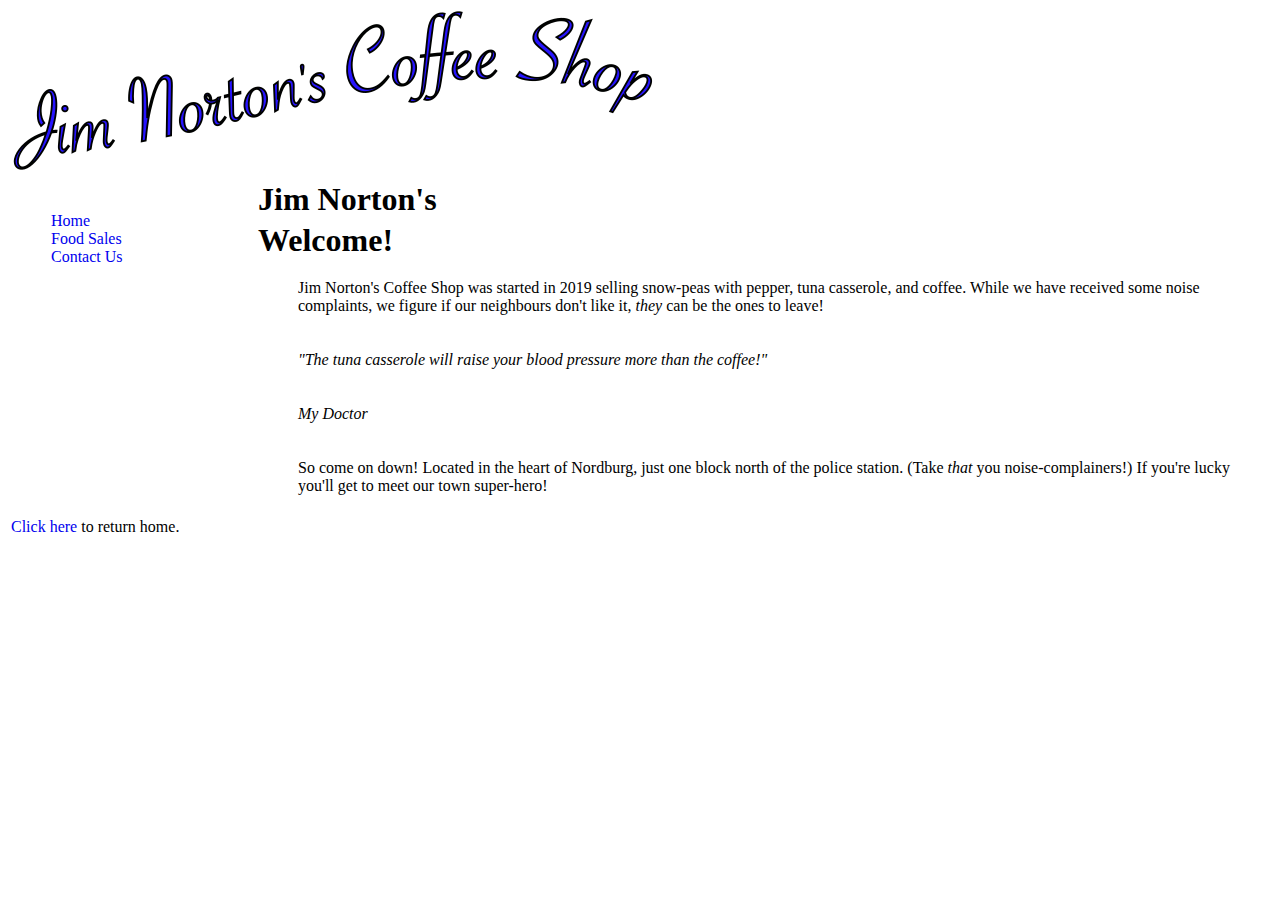
<file: banana/index.html>
<!DOCTYPE html>
<html>
	<head>
		<title>Jim Norton's</title>
		<link rel="Stylesheet" type="text/css" href="banana.css">
	</head>
	<body>
		<table>
			<tr>
				<td colspan="2"><img src="../images/jim_nortons_banner.png"></td>
			</tr>
			<tr>
				<td width="100" valign="top" id="siteMenu">
					&nbsp;&nbsp;&nbsp;&nbsp;&nbsp;&nbsp;&nbsp;&nbsp;&nbsp;&nbsp;&nbsp;&nbsp;&nbsp;&nbsp;&nbsp;&nbsp;&nbsp;&nbsp;&nbsp;&nbsp;&nbsp;&nbsp;&nbsp;&nbsp;&nbsp;&nbsp;&nbsp;&nbsp;&nbsp;&nbsp;&nbsp;&nbsp;&nbsp;&nbsp;&nbsp;&nbsp;&nbsp;&nbsp;&nbsp;&nbsp;&nbsp;&nbsp;&nbsp;&nbsp;&nbsp;&nbsp;&nbsp;&nbsp;&nbsp;&nbsp;&nbsp;&nbsp;&nbsp;&nbsp;&nbsp;&nbsp;&nbsp;&nbsp;&nbsp;&nbsp;
					<h2 style="display:none" id="siteMenuHeading">Site Menu</h2>
					<ul>
						<li><a href="index.html">Home</a></li>
						<li><a href="foodSold.html">Food Sales</a></li>
						<li><a href="contactus.html">Contact Us</a></li>
					</ul>
				</td>

				<td>
					<table>
						<tr>
							<td><div id="wb-cont" class="h1">Jim Norton's</div><td>
						</tr>
						<tr>
							<td><div class="h1">Welcome!</div></td>
						</tr>
						<tr>
							<td>
								<ul>
									<li>Jim Norton's Coffee Shop was started in 2019 selling snow-peas with pepper, tuna casserole, and coffee.  While we have received some noise complaints, we figure if our neighbours don't like it, <em>they</em> can be the ones to leave!</li>
									<br><br>
									<li><em>"The tuna casserole will raise your blood pressure more than the coffee!"</em></li>
									<br><br>
									<li><i>My Doctor</i></li>
									<br><br>
									<li>So come on down!  Located in the heart of Nordburg, just one block north of the police station.  (Take <em>that</em> you noise-complainers!)  If you're lucky you'll get to meet our town super-hero!</li>
								</ul>
							</td>
						</tr>
					</table>
					<!--
					<table>
						<tr>
							<td><a href="../pdfs/banana-PDF.pdf">Download</a> the PDF</a></td>
						</tr>
					</table>
					-->
				</td>
			</tr>
			<tr>
				<td colspan="2">
					<h4 style="display:none;">About This Site</h4>
					<a href="index.html">Click here</a> to return home.
				</td>
			</tr>
		</table>
		<script src="common.js"></script>
	</body>
</html>
</file>
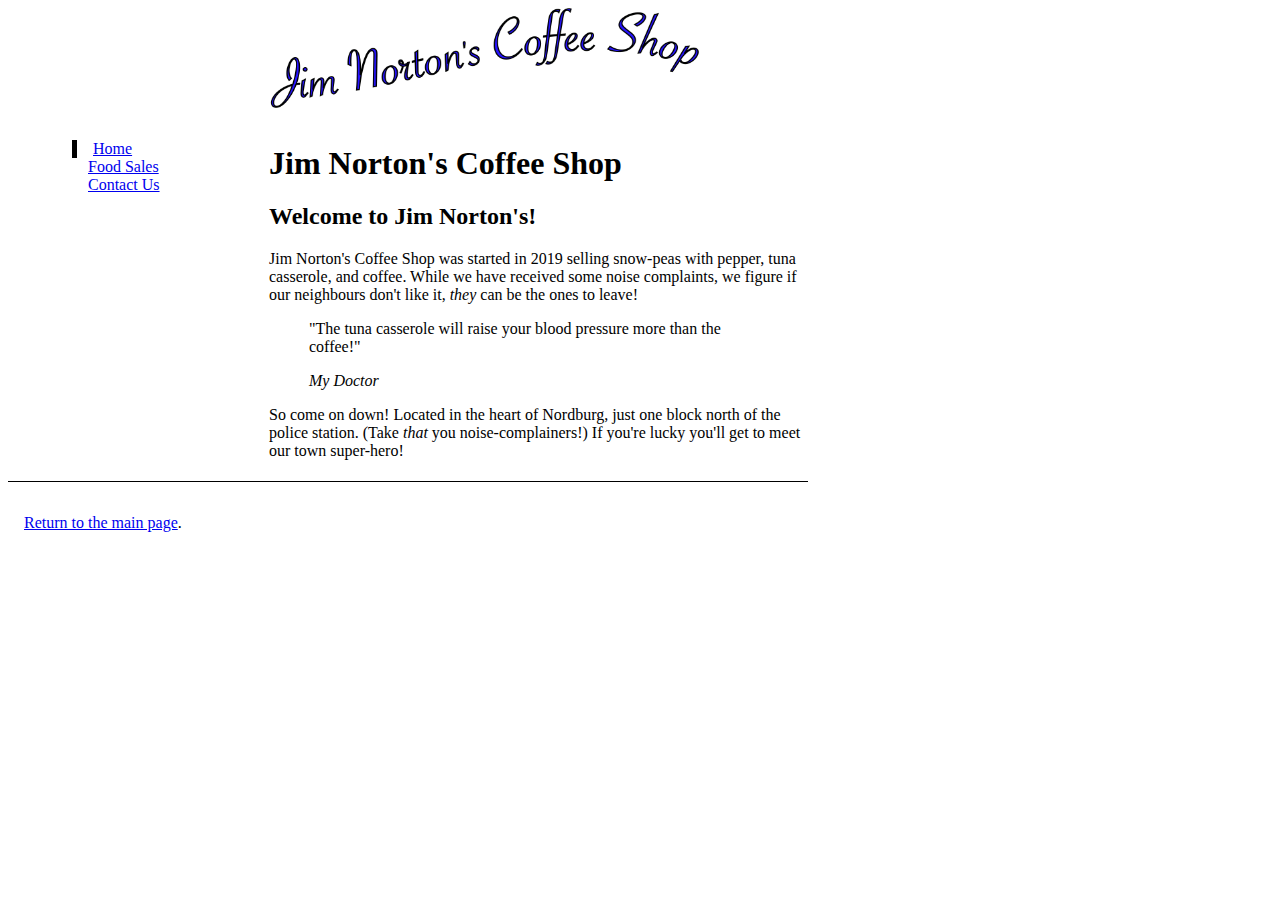
<file: grape/index.html>
<!DOCTYPE html>
<html lang="en">
	<head>
		<meta charset="utf-8">
		<title>Jim Norton's Coffee Shop</title>
		<link rel="Stylesheet" type="text/css" href="foodSold.css">
		<meta name="viewport" content="width=device-width, initial-scale=1, shrink-to-fit=no">
	</head>
	<body>
		<ul id="wb-tphp">
			<li class="wb-slc"><a class="wb-sl" href="#wb-cont">Skip to main content</a></li>
			<li class="wb-slc"><a class="wb-sl" href="#siteMenu">Skip to Site Menu</a></li>
			<li class="wb-slc visible-sm visible-md visible-lg"><a class="wb-sl" href="#wb-info">Skip to Footer</a></li>
		</ul>
		<header>
		<img src="../images/jim_nortons_banner.png" alt="Jim Nortons' Coffee Shop logo" id="bannerImg">
		</header>
		<main>
			<h1 id="wb-cont" tabindex="-1" class="dest">Jim Norton's Coffee Shop</h1>
			<div>
			<h2>Welcome to Jim Norton's!</h2>
				<p>Jim Norton's Coffee Shop was started in 2019 selling snow-peas with pepper, tuna casserole, and coffee.  While we have received some noise complaints, we figure if our neighbours don't like it, <em>they</em> can be the ones to leave!</p>
				<blockquote><p>"The tuna casserole will raise your blood pressure more than the coffee!"</p>
				<cite>My Doctor</cite></blockquote>
				<p>So come on down!  Located in the heart of Nordburg, just one block north of the police station.  (Take <em>that</em> you noise-complainers!)  If you're lucky you'll get to meet our town super-hero!</p>
			</div>
			<!--
			<div>
				<p><a href="../pdfs/grape-PDF.pdf">Download the PDF Brochure</a></p>
			</div>
			-->
		</main>
		<nav id="siteMenu" tabindex="-1">
			<h2 class="wb-inv invisibleStuff" id="siteMenuHeading">Site Menu</h2>
			<ul>
				<li class="navcurr"><a href="index.html">Home<span class="wb-inv invisibleStuff"> this page</span></a></li>
				<li><a href="foodSold.html">Food Sales</a></li>
				<li><a href="contactus.html">Contact Us</a></li>
			</ul>
		</nav>
		<footer id="wb-info" tabindex="-1">
			<h2 class="invisibleStuff wb-inv">About This Site</h2>
			<p><a href="index.html">Return to the main page</a>.</p>
		</footer>
		<script src="common.js"></script>
	</body>
</html>
</file>
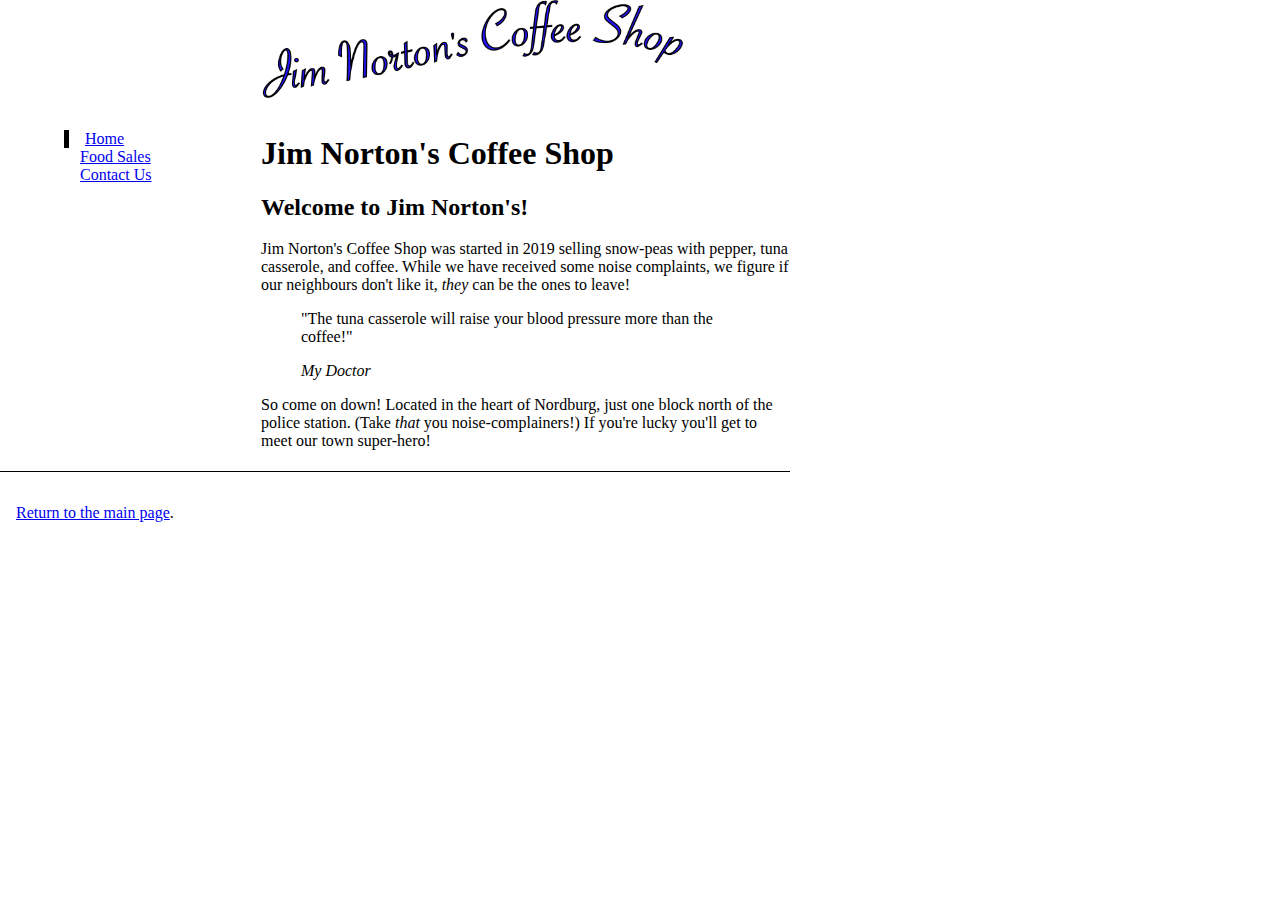
<file: peach/index.html>
<!DOCTYPE html>
<html lang="en">
	<head>
		<meta charset="utf-8">
		<title>Jim Norton's Coffee Shop</title>
		<link rel="Stylesheet" type="text/css" href="foodSold.css">
		<meta name="viewport" content="width=device-width, initial-scale=1, shrink-to-fit=no">
	</head>
	<body>
		<ul id="wb-tphp">
			<li class="wb-slc"><a class="wb-sl" href="#wb-cont">Skip to main content</a></li>
			<li class="wb-slc"><a class="wb-sl" href="#siteMenu">Skip to Site Menu</a></li>
			<li class="wb-slc visible-sm visible-md visible-lg"><a class="wb-sl" href="#wb-info">Skip to Footer</a></li>
		</ul>
		<header>
		<img src="../images/jim_nortons_banner.png" alt="Jim Nortons' Coffee Shop logo" id="bannerImg">
		</header>
		<main>
			<h1 id="wb-cont" tabindex="-1" class="dest">Jim Norton's Coffee Shop</h1>
			<div>
			<h2>Welcome to Jim Norton's!</h2>
				<p>Jim Norton's Coffee Shop was started in 2019 selling snow-peas with pepper, tuna casserole, and coffee.  While we have received some noise complaints, we figure if our neighbours don't like it, <em>they</em> can be the ones to leave!</p>
				<blockquote><p>"The tuna casserole will raise your blood pressure more than the coffee!"</p>
				<cite>My Doctor</cite></blockquote>
				<p>So come on down!  Located in the heart of Nordburg, just one block north of the police station.  (Take <em>that</em> you noise-complainers!)  If you're lucky you'll get to meet our town super-hero!</p>
			</div>
			<!--
			<div>
				<p><a href="../pdfs/peach-PDF.pdf">Download the Brochure [PDF 61 kB]</a>.</p>
			</div>
			-->
		</main>
		<nav id="siteMenu" tabindex="-1">
			<h2 class="wb-inv invisibleStuff" id="siteMenuHeading">Site Menu</h2>
			<p>Javascript must be enabled for the left menu to work.</p>
			<!--
			<ul>
				<li class="navcurr"><a href="index.html">Home<span class="wb-inv invisibleStuff"> this page</span></a></li>
				<li><a href="foodSold.html">Food Sales</a></li>
				<li><a href="contactus.html">Contact Us</a></li>
			</ul>
			-->
		</nav>
		<footer id="wb-info" tabindex="-1">
			<h2 class="invisibleStuff wb-inv">About This Site</h2>
			<p><a href="index.html">Return to the main page</a>.</p>
		</footer>
		<script src="common.js"></script>
	</body>
</html>
</file>
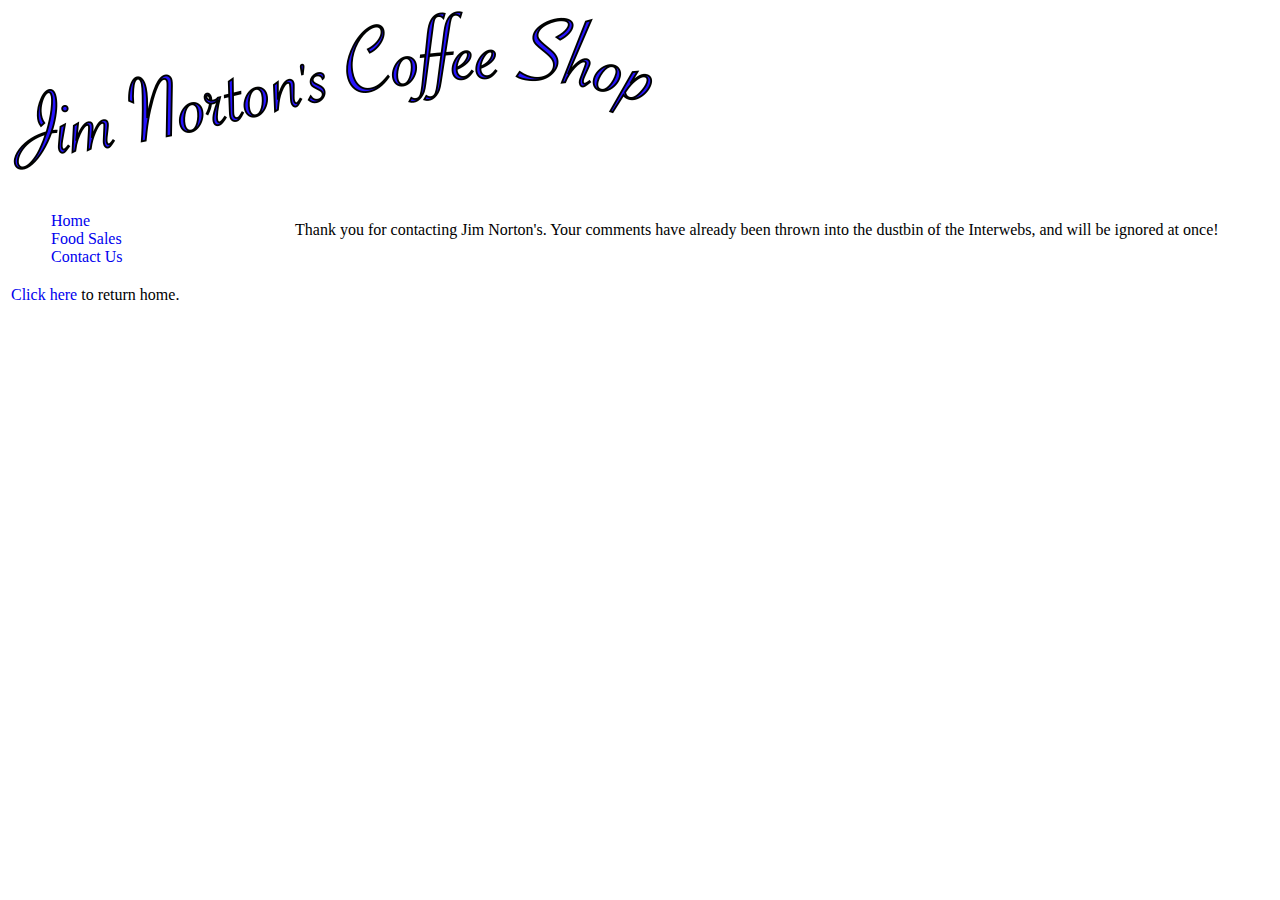
<file: banana/contacted.html>
<!DOCTYPE html>
<html>
	<head>
		<title>Jim Norton's</title>
		<link rel="Stylesheet" type="text/css" href="banana.css">
	</head>
	<body>
		<table>
			<tr>
				<td colspan="2"><img src="../images/jim_nortons_banner.png"></td>
			</tr>
			<tr>
				<td width="100" valign="top" id="siteMenu">
					&nbsp;&nbsp;&nbsp;&nbsp;&nbsp;&nbsp;&nbsp;&nbsp;&nbsp;&nbsp;&nbsp;&nbsp;&nbsp;&nbsp;&nbsp;&nbsp;&nbsp;&nbsp;&nbsp;&nbsp;&nbsp;&nbsp;&nbsp;&nbsp;&nbsp;&nbsp;&nbsp;&nbsp;&nbsp;&nbsp;&nbsp;&nbsp;&nbsp;&nbsp;&nbsp;&nbsp;&nbsp;&nbsp;&nbsp;&nbsp;&nbsp;&nbsp;&nbsp;&nbsp;&nbsp;&nbsp;&nbsp;&nbsp;&nbsp;&nbsp;&nbsp;&nbsp;&nbsp;&nbsp;&nbsp;&nbsp;&nbsp;&nbsp;&nbsp;&nbsp;
					<h2 style="display:none" id="siteMenuHeading">Site Menu</h2>
					<ul>
						<li><a href="index.html">Home</a></li>
						<li><a href="foodSold.html">Food Sales</a></li>
						<li><a href="contactus.html">Contact Us</a></li>
					</ul>
				</td>
				<td>
				<ul><li>Thank you for contacting Jim Norton's.  Your comments have already been thrown into the dustbin of the Interwebs, and will be ignored at once!</li></td>
			</tr>
	<tr>
				<td colspan="2">
					<h4 style="display:none;">About This Site</h4>
					<a href="index.html">Click here</a> to return home.
				</td>
			</tr>
		</table>
		<script src="common.js"></script>
	</body>
</html>
</file>
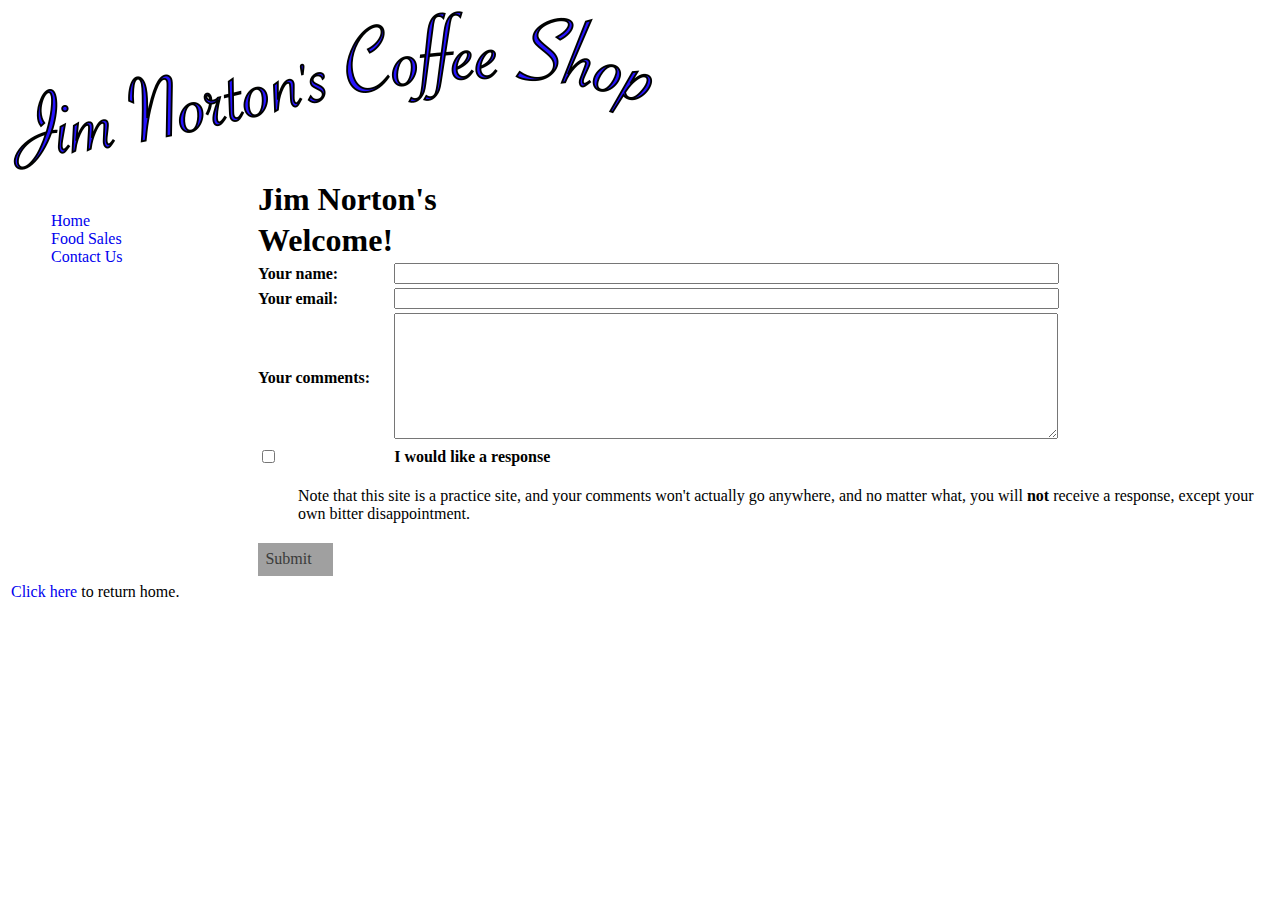
<file: banana/contactus.html>
<!DOCTYPE html>
<html lang="en">
	<head>
		<title>Jim Norton's</title>
		<link rel="Stylesheet" type="text/css" href="banana.css">
	</head>
	<body>
		<table>
			<tr>
				<td colspan="2"><img src="../images/jim_nortons_banner.png"></td>
			</tr>
			<tr>
				<td width="100" valign="top" id="siteMenu">
					&nbsp;&nbsp;&nbsp;&nbsp;&nbsp;&nbsp;&nbsp;&nbsp;&nbsp;&nbsp;&nbsp;&nbsp;&nbsp;&nbsp;&nbsp;&nbsp;&nbsp;&nbsp;&nbsp;&nbsp;&nbsp;&nbsp;&nbsp;&nbsp;&nbsp;&nbsp;&nbsp;&nbsp;&nbsp;&nbsp;&nbsp;&nbsp;&nbsp;&nbsp;&nbsp;&nbsp;&nbsp;&nbsp;&nbsp;&nbsp;&nbsp;&nbsp;&nbsp;&nbsp;&nbsp;&nbsp;&nbsp;&nbsp;&nbsp;&nbsp;&nbsp;&nbsp;&nbsp;&nbsp;&nbsp;&nbsp;&nbsp;&nbsp;&nbsp;&nbsp;
					<h2 style="display:none" id="siteMenuHeading">Site Menu</h2>
					<ul>
						<li><a href="index.html">Home</a></li>
						<li><a href="foodSold.html">Food Sales</a></li>
						<li><a href="contactus.html">Contact Us</a></li>
					</ul>
				</td>
				<td>
					<table>
						<tr>
							<td colspan="2"><div id="wb-cont" class="h1">Jim Norton's</div><td>
						</tr>
						<tr>
							<td colspan="2"><div class="h1">Welcome!</div></td>
						</tr>
						<tr>
							<td><form method="GET" action="contacted.html">
								<label for="emailaddy"><b>Your name:</b></label>
							</td>
							<td><input type="text" id="name" name="name" size="80"></td>
						</tr>
						<tr>
							<td><label for="name"><b>Your email:</b></label></td>
							<td><input type="text" id="emailaddy" name="emailaddy" size="80"></td>
						</tr>
						<tr>
							<td><b>Your comments:</b></td>
							<td><textarea id="comments" name="comments" cols="80" rows="8"></textarea></td>
						</tr>
						<tr>
							<td><input type="checkbox" id="respond" name="respond"></td>
							<td><b>I would like a response</b></td>
						</tr>
						<tr>
							<td colspan="2"><ul><li>Note that this site is a practice site, and your comments won't actually go anywhere, and no matter what, you will <strong>not</strong> receive a response, except your own bitter disappointment.</li></ul></td>
						</tr>
						<tr>
							<td colspan="2"><div class="btn" onclick="window.location.href='contacted.html'">Submit</div></td>
						</tr>
					</table>
				</form>
				</td>
			</tr>
		<tr>
				<td colspan="2">
					<h4 style="display:none;">About This Site</h4>
					<a href="index.html">Click here</a> to return home.
				</td>
			</tr>
		</table>
		<script src="common.js"></script>
	</body>
</html>
</file>
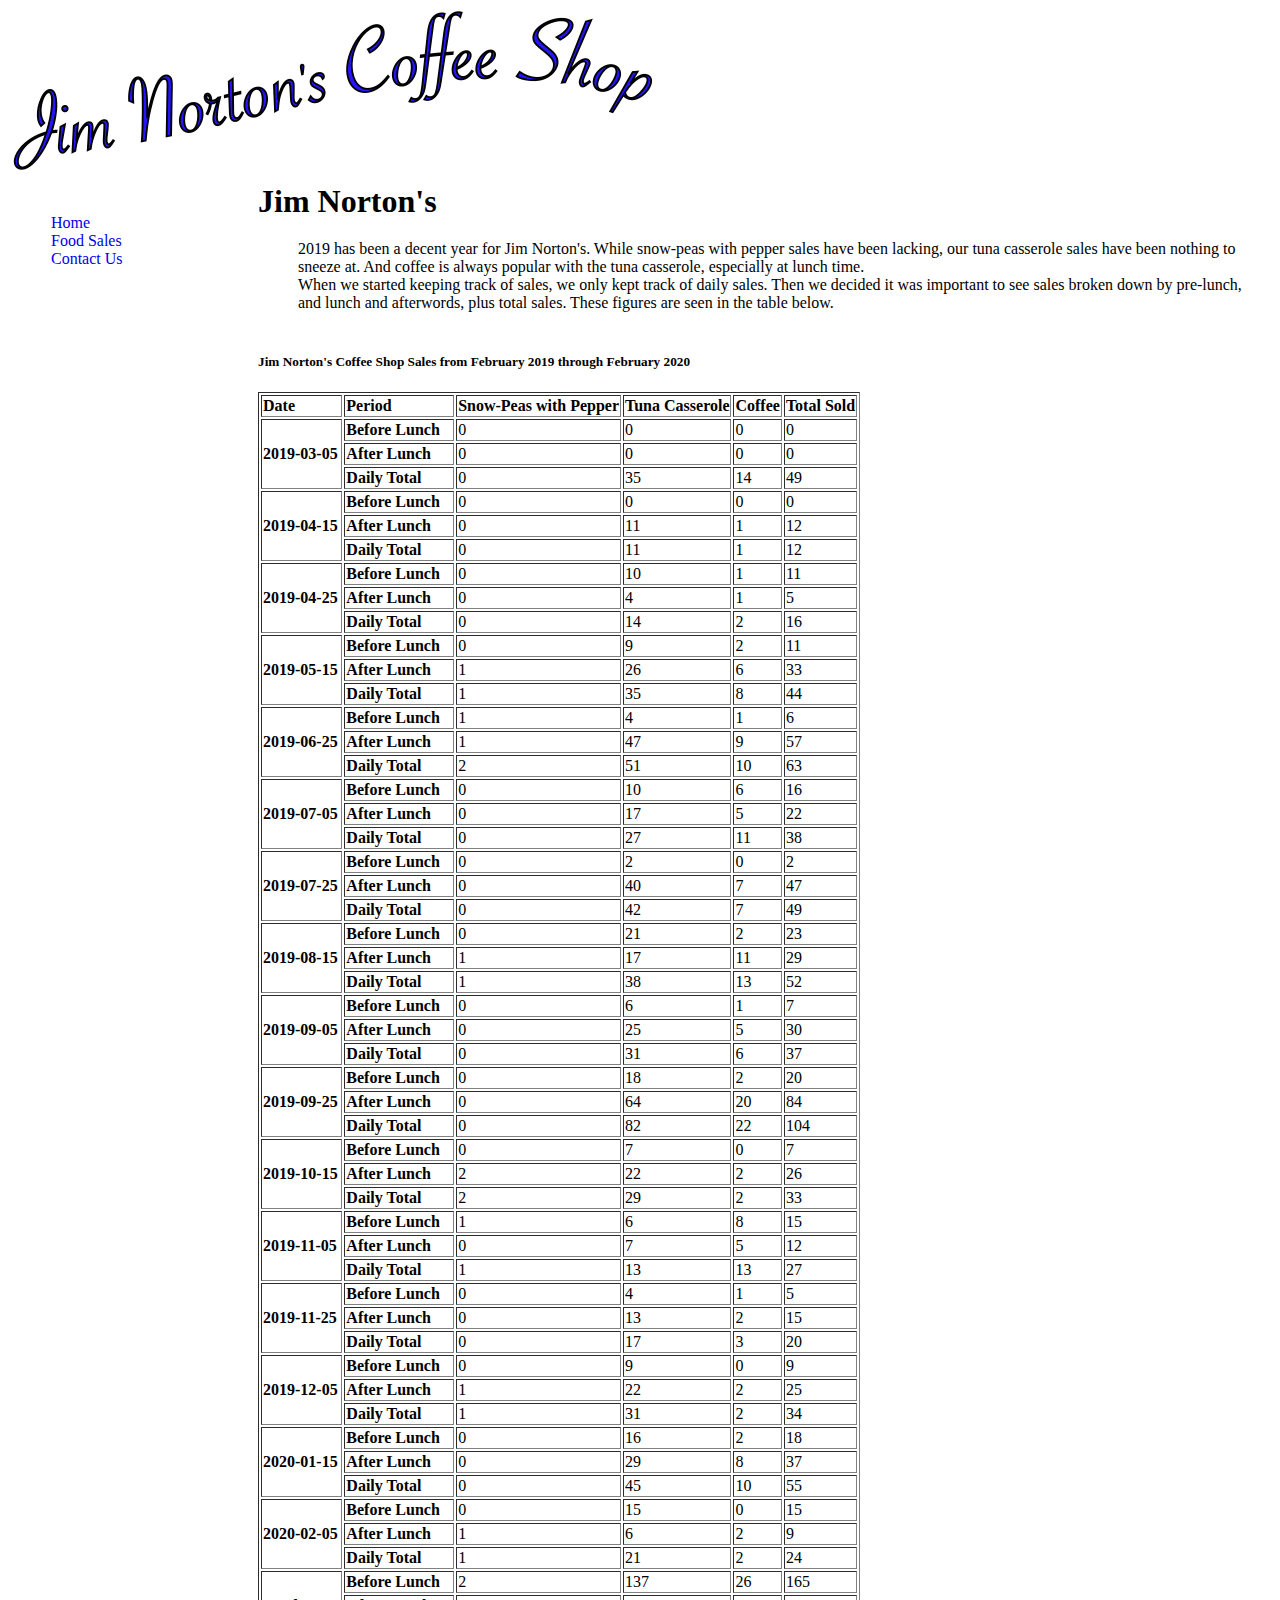
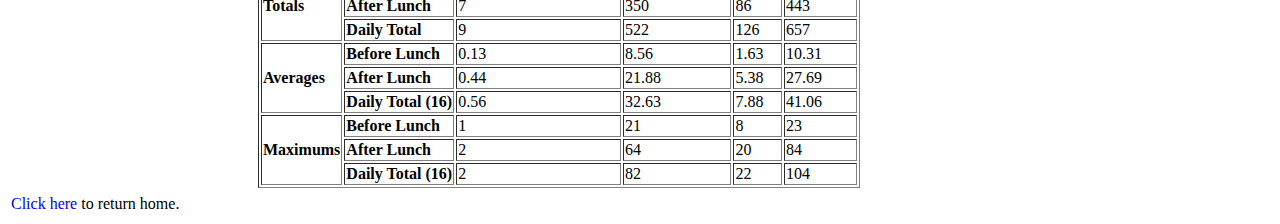
<file: banana/foodSold.html>
<!DOCTYPE html>
<html>
	<head>
		<title>Jim Norton's</title>
		<link rel="Stylesheet" type="text/css" href="banana.css">
	</head>
	<body>
		<table>
			<tr>
				<td colspan="2"><img src="../images/jim_nortons_banner.png"></td>
			<tr>
			</tr>
				<td width="100" valign="top" id="siteMenu">
					&nbsp;&nbsp;&nbsp;&nbsp;&nbsp;&nbsp;&nbsp;&nbsp;&nbsp;&nbsp;&nbsp;&nbsp;&nbsp;&nbsp;&nbsp;&nbsp;&nbsp;&nbsp;&nbsp;&nbsp;&nbsp;&nbsp;&nbsp;&nbsp;&nbsp;&nbsp;&nbsp;&nbsp;&nbsp;&nbsp;&nbsp;&nbsp;&nbsp;&nbsp;&nbsp;&nbsp;&nbsp;&nbsp;&nbsp;&nbsp;&nbsp;&nbsp;&nbsp;&nbsp;&nbsp;&nbsp;&nbsp;&nbsp;&nbsp;&nbsp;&nbsp;&nbsp;&nbsp;&nbsp;&nbsp;&nbsp;&nbsp;&nbsp;&nbsp;&nbsp;
					<h2 style="display:none" id="siteMenuHeading">Site Menu</h2>
					<ul>
						<li><a href="index.html">Home</a></li>
						<li><a href="foodSold.html">Food Sales</a></li>
						<li><a href="contactus.html">Contact Us</a></li>
					</ul>
				</td>
				<td>	
					<table>
						<tr>
							<td colspan="2"><div id="wb-cont" class="h1">Jim Norton's</div><td>
						</tr>
						<tr>
							<td><ul><li>2019 has been a decent year for Jim Norton's.  While snow-peas with pepper sales have been lacking, our tuna casserole sales have been nothing to sneeze at.  And coffee is always popular with the tuna casserole, especially at lunch time.</li>
								<li>When we started keeping track of sales, we only kept track of daily sales.  Then we decided it was important to see sales broken down by pre-lunch, and lunch and afterwords, plus total sales.  These figures are seen in the table below.</li></ul></td>
						</tr>
						<tr>
							<td>
									<h5><b>Jim Norton's Coffee Shop Sales from February 2019 through February 2020</b></h5>
								<table id="throatyMcThroatFaceTable">
									<tr>
										<td><b>Date</b></td>
										<td><b>Period</b></td>
										<td><b>Snow-Peas with Pepper</b></td>
										<td><b>Tuna Casserole</b></td>
										<td><b>Coffee</b></td>
										<td><b>Total Sold</b></td>
									</tr>
								</table>
							</td>
						</tr>
					</table>
				</td>
			</tr>
			<tr>
				<td colspan="2">
					<h4 style="display:none;">About This Site</h4>
					<a href="index.html">Click here</a> to return home.
				</td>
			</tr>
		</table>
		<script src="common.js"></script>
		<script src="foodSold.js"></script>
	</body>
</html>
</file>
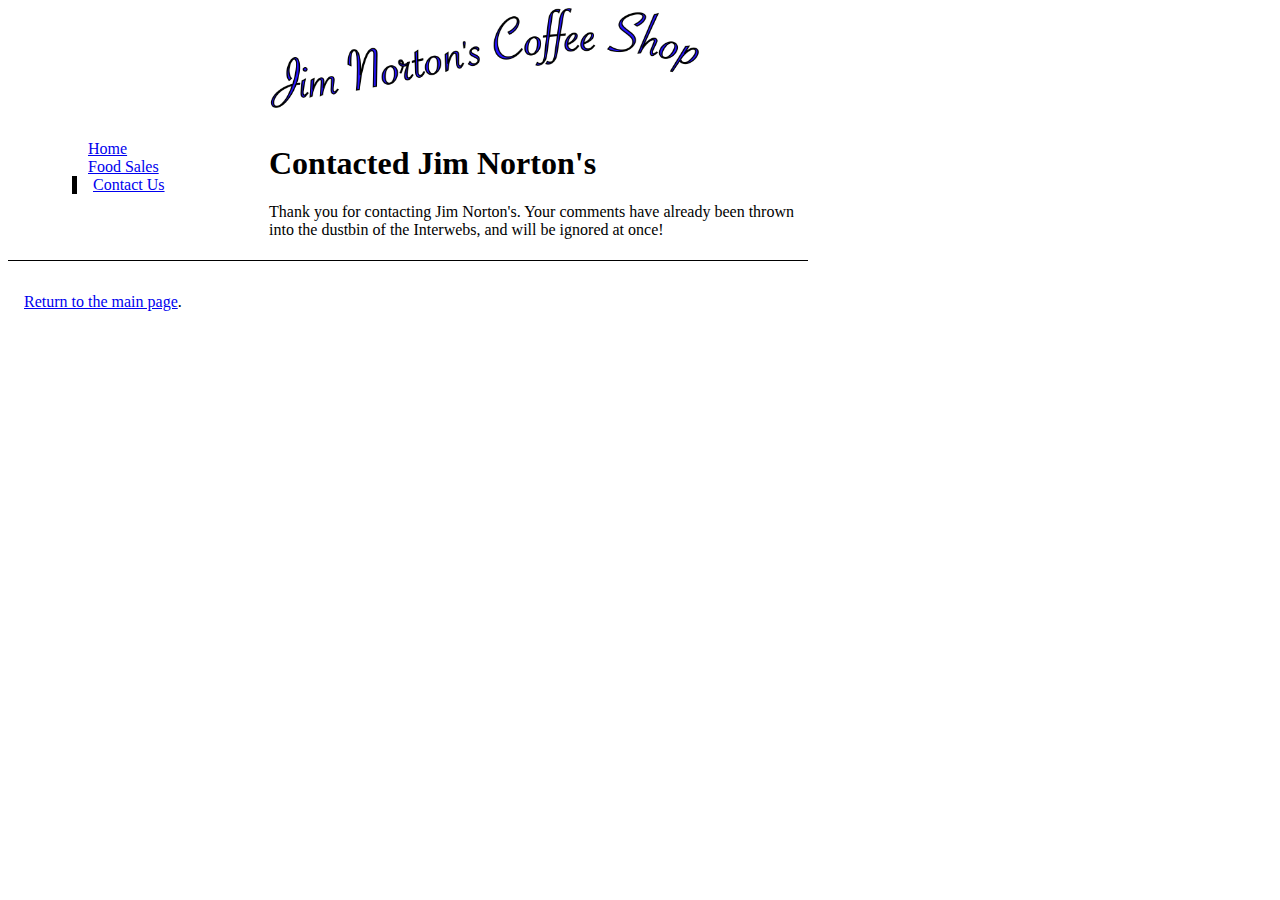
<file: grape/contacted.html>
<!DOCTYPE html>
<html lang="en">
	<head>
		<meta charset="utf-8">
		<title>Contacted Jim Norton's</title>
		<link rel="Stylesheet" type="text/css" href="foodSold.css">
		<meta name="viewport" content="width=device-width, initial-scale=1, shrink-to-fit=no">
	</head>
	<body>
		<ul id="wb-tphp">
			<li class="wb-slc"><a class="wb-sl" href="#wb-cont">Skip to main content</a></li>
			<li class="wb-slc"><a class="wb-sl" href="#siteMenu">Skip to Site Menu</a></li>
			<li class="wb-slc visible-sm visible-md visible-lg"><a class="wb-sl" href="#wb-info">Skip to Footer</a></li>
		</ul>
		<header>
		<img src="../images/jim_nortons_banner.png" alt="Jim Nortons' Coffee Shop logo" id="bannerImg">
		</header>
		<main>
			<h1 id="wb-cont" tabindex="-1" class="dest">Contacted Jim Norton's</h1>
			<div>
				<p>Thank you for contacting Jim Norton's.  Your comments have already been thrown into the dustbin of the Interwebs, and will be ignored at once!</p>
			</div>
		</main>
		<nav id="siteMenu" tabindex="-1">
			<h2 class="wb-inv invisibleStuff" id="siteMenuHeading">Site Menu</h2>
			<ul>
				<li><a href="index.html">Home</a></li>
				<li><a href="foodSold.html">Food Sales</a></li>
				<li class="navcurr"><a href="contactus.html">Contact Us<span class="wb-inv invisibleStuff"> this page</span></a></li>
			</ul>
		</nav>
		<footer id="wb-info" tabindex="-1">
			<h2 class="invisibleStuff wb-inv">About This Site</h2>
			<p><a href="index.html">Return to the main page</a>.</p>
		</footer>
		<script src="common.js"></script>
	</body>
</html>
</file>
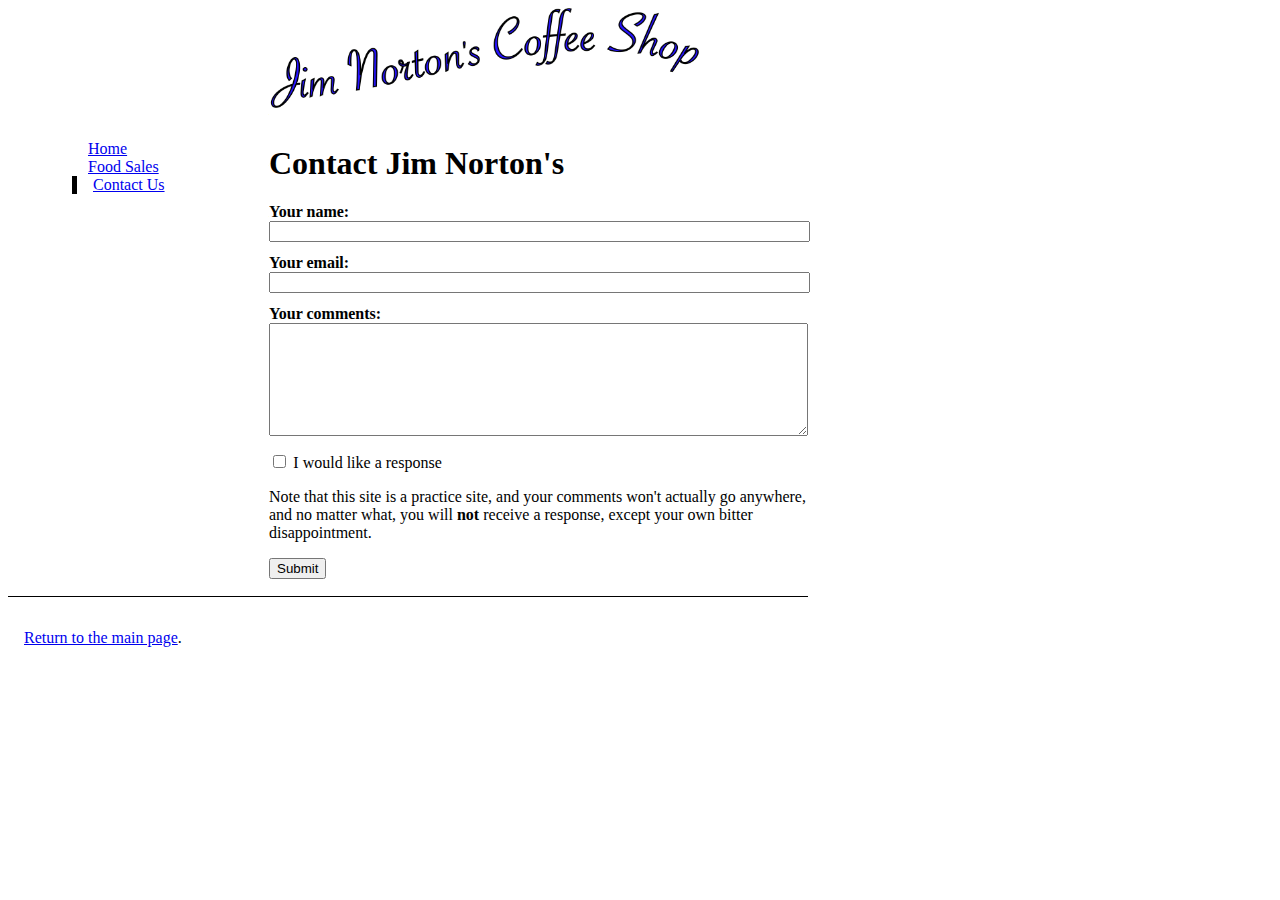
<file: grape/contactus.html>
<!DOCTYPE html>
<html lang="en">
	<head>
		<meta charset="utf-8">
		<title>Contact Jim Norton's</title>
		<link rel="Stylesheet" type="text/css" href="foodSold.css">
		<meta name="viewport" content="width=device-width, initial-scale=1, shrink-to-fit=no">
	</head>
	<body>
		<ul id="wb-tphp">
			<li class="wb-slc"><a class="wb-sl" href="#wb-cont">Skip to main content</a></li>
			<li class="wb-slc"><a class="wb-sl" href="#siteMenu">Skip to Site Menu</a></li>
			<li class="wb-slc visible-sm visible-md visible-lg"><a class="wb-sl" href="#wb-info">Skip to Footer</a></li>
		</ul>
		<header>
		<img src="../images/jim_nortons_banner.png" alt="Jim Nortons' Coffee Shop logo" id="bannerImg">
		</header>
		<main>
			<h1 id="wb-cont" tabindex="-1" class="dest">Contact Jim Norton's</h1>
			<form method="GET" action="contacted.html" autocomplete="on">
			<div class="formDiv">
				<label for="name">Your name:</label>
				<input type="text" id="name" name="name" autocomplete="on">
			</div>
			<div class="formDiv">
				<label for="emailaddy">Your email:</label>
				<input type="email" id="emailaddy" name="emailaddy" autocomplete="on">
			</div>
			<div class="formDiv">
				<label for="comments">Your comments:</label>
				<textarea id="comments" name="comments"></textarea>
			</div>
			<div class="formDiv">
				<input type="checkbox" id="respond" name="respond">
				<label for="respond">I would like a response</label>
			</div>
			<p tabindex="0">Note that this site is a practice site, and your comments won't actually go anywhere, and no matter what, you will <strong>not</strong> receive a response, except your own bitter disappointment.</p>
			<div class="formDiv">
				<button type="submit" id="submitBtn" name="submitBtn">Submit</button>
			</div>
			</form>
			
		</main>
		<nav id="siteMenu" tabindex="-1">
			<h2 class="wb-inv invisibleStuff" id="siteMenuHeading">Site Menu</h2>
			<ul>
				<li><a href="index.html">Home</a></li>
				<li><a href="foodSold.html">Food Sales</a></li>
				<li class="navcurr"><a href="contactus.html">Contact Us<span class="wb-inv invisibleStuff"> this page</span></a></li>
			</ul>
		</nav>
		<footer id="wb-info" tabindex="-1">
			<h2 class="invisibleStuff wb-inv">About This Site</h2>
			<p><a href="index.html">Return to the main page</a>.</p>
		</footer>
		<script src="common.js"></script>
		<script>
			addIDs();
		</script>
	</body>
</html>
</file>
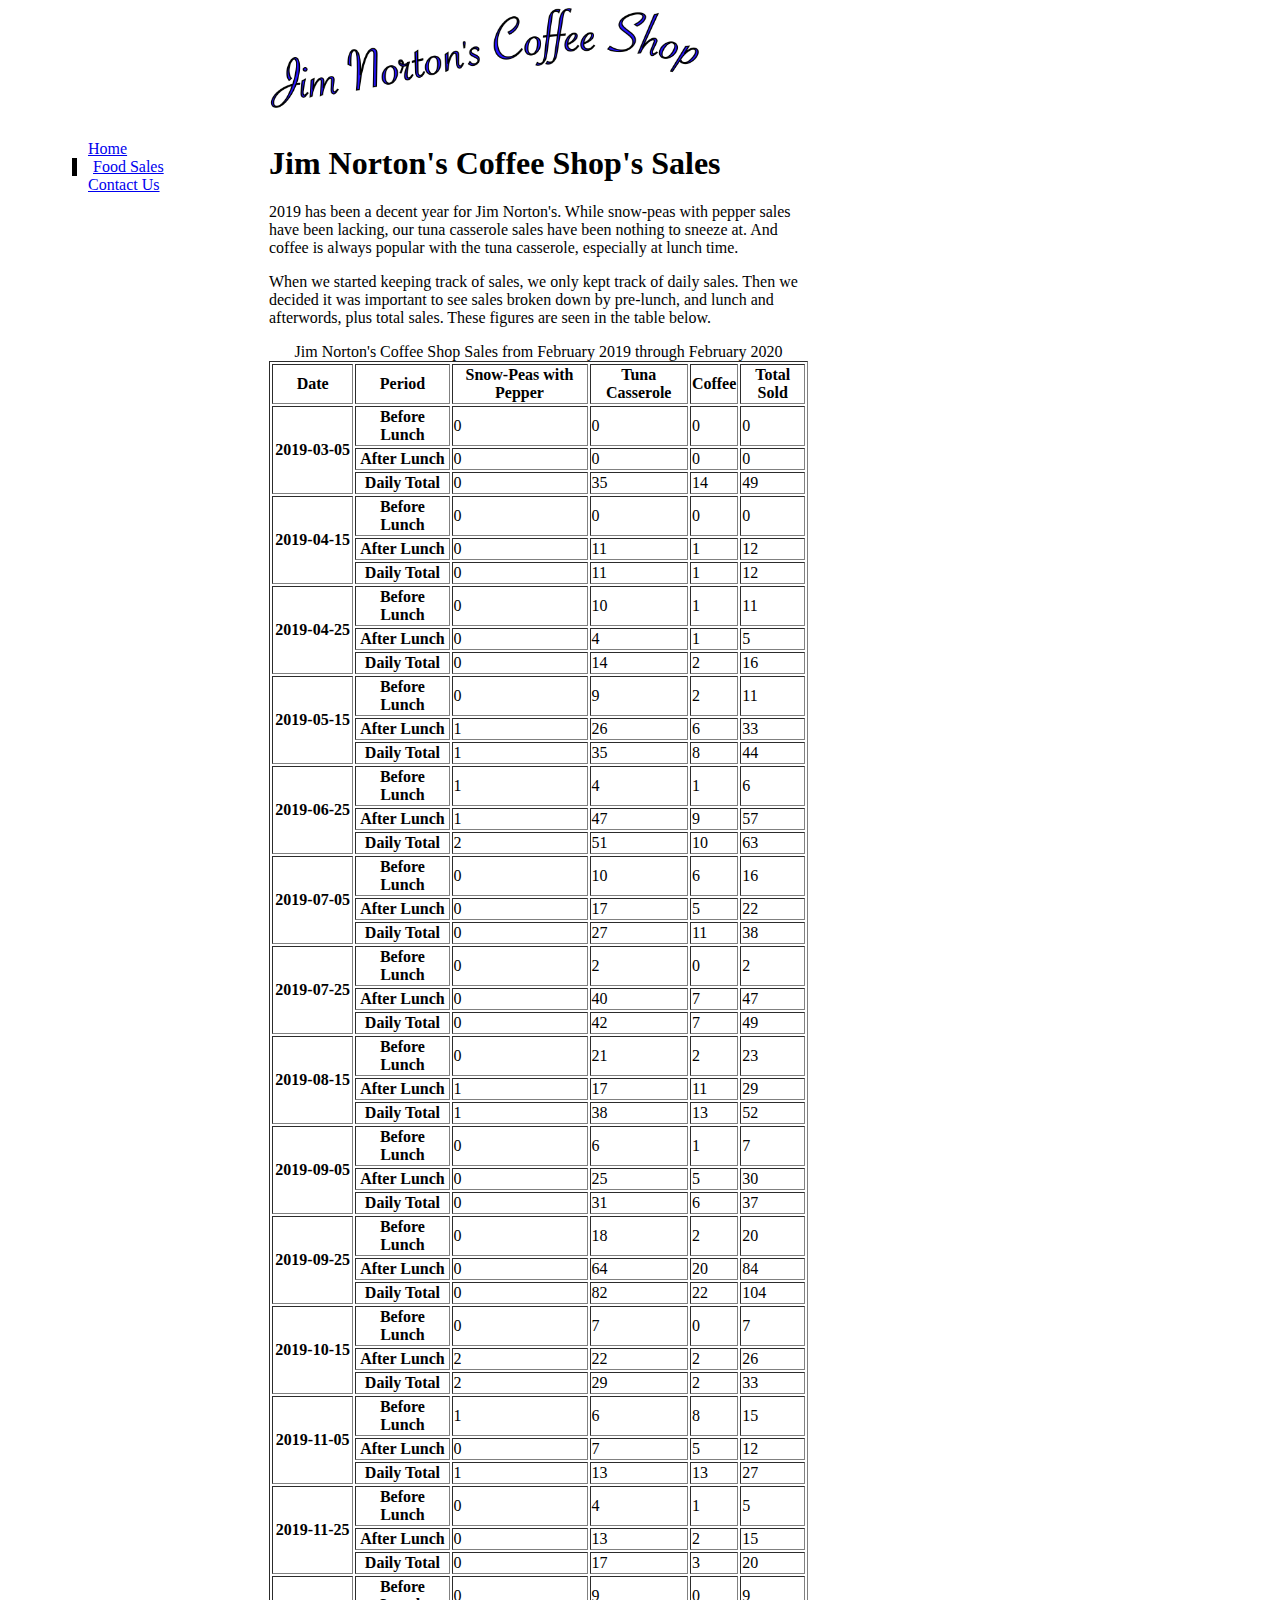
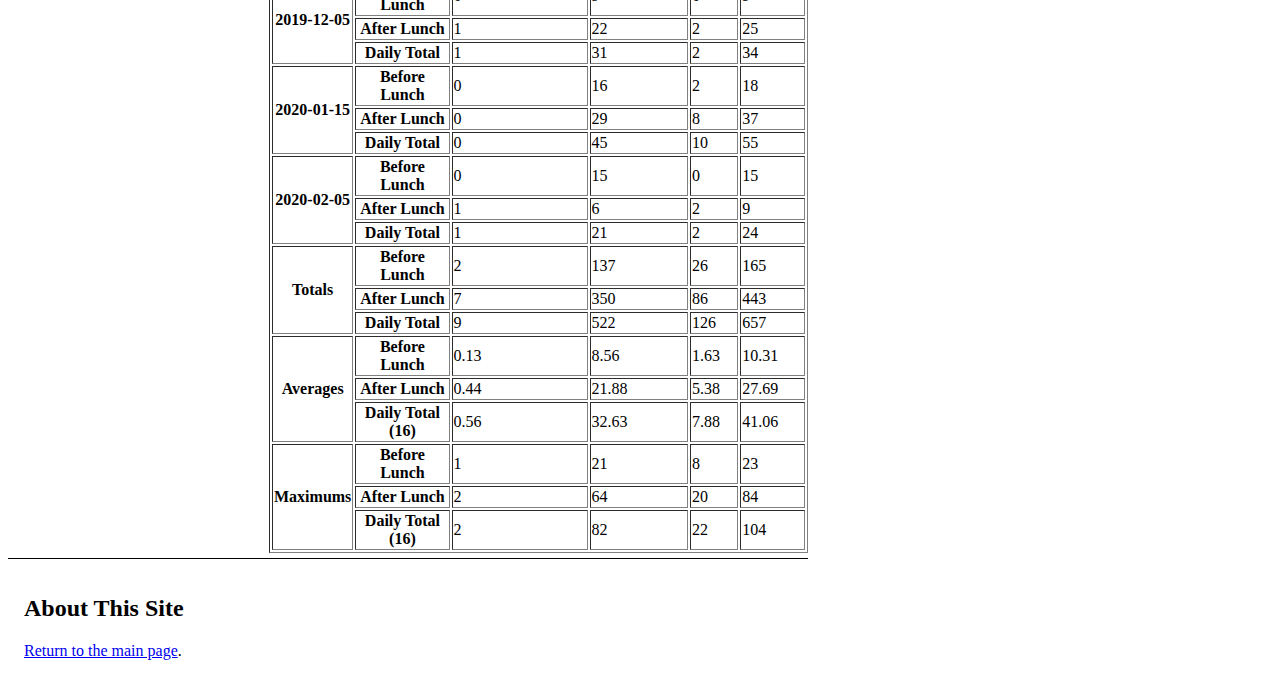
<file: grape/foodSold.html>
<!DOCTYPE html>
<html lang="en">
	<head>
		<meta charset="utf-8">
		<title>Jim Norton's Coffee Shop's Sales</title>
		<link rel="Stylesheet" type="text/css" href="foodSold.css">
		<meta name="viewport" content="width=device-width, initial-scale=1, shrink-to-fit=no">
	</head>
	<body>
		<ul id="wb-tphp">
			<li class="wb-slc"><a class="wb-sl" href="#wb-cont">Skip to main content</a></li>
			<li class="wb-slc"><a class="wb-sl" href="#siteMenu">Skip to Site Menu</a></li>
			<li class="wb-slc visible-sm visible-md visible-lg"><a class="wb-sl" href="#wb-info">Skip to Footer</a></li>
		</ul>
		<header>
		<img src="../images/jim_nortons_banner.png" alt="Jim Nortons' Coffee Shop logo" id="bannerImg">
		</header>
		<main>
			<h1 id="wb-cont" tabindex="-1">Jim Norton's Coffee Shop's Sales</h1>
			<p>2019 has been a decent year for Jim Norton's.  While snow-peas with pepper sales have been lacking, our tuna casserole sales have been nothing to sneeze at.  And coffee is always popular with the tuna casserole, especially at lunch time.</p>
			<p>When we started keeping track of sales, we only kept track of daily sales.  Then we decided it was important to see sales broken down by pre-lunch, and lunch and afterwords, plus total sales.  These figures are seen in the table below.</p>

			<table id="throatyMcThroatFaceTable">
				<caption>Jim Norton's Coffee Shop Sales from February 2019 through February 2020</caption>
				<thead>
					<tr>
						<th id="date">Date</th>
						<th id="period">Period</th>
						<th id="sneeze">Snow-Peas with Pepper</th>
						<th id="throatClears">Tuna Casserole</th>
						<th id="coughs">Coffee</th>
						<th id="totalNoises">Total Sold</th>
					</tr>
				</thead>
				<tbody>
				</tbody>
				<tfoot>
				</tfoot>
			</table>

		</main>
		<nav id="siteMenu" tabindex="-1">
			<h2 class="wb-inv invisibleStuff" id="siteMenuHeading">Site Menu</h2>
			<ul>
				<li><a href="index.html">Home</a></li>
				<li class="navcurr"><a href="foodSold.html">Food Sales<span class="wb-inv invisibleStuff"> this page</span></a></li>
				<li><a href="contactus.html">Contact Us</a></li>
			</ul>
		</nav>
		<footer id="wb-info" tabindex="-1">
			<h2 class-"invisibleStuff wb-inv">About This Site</h2>
			<p><a href="index.html">Return to the main page</a>.</p>
		</footer>
		<script src="common.js"></script>
		<script src="foodSold.js"></script>
	</body>
</html>
</file>
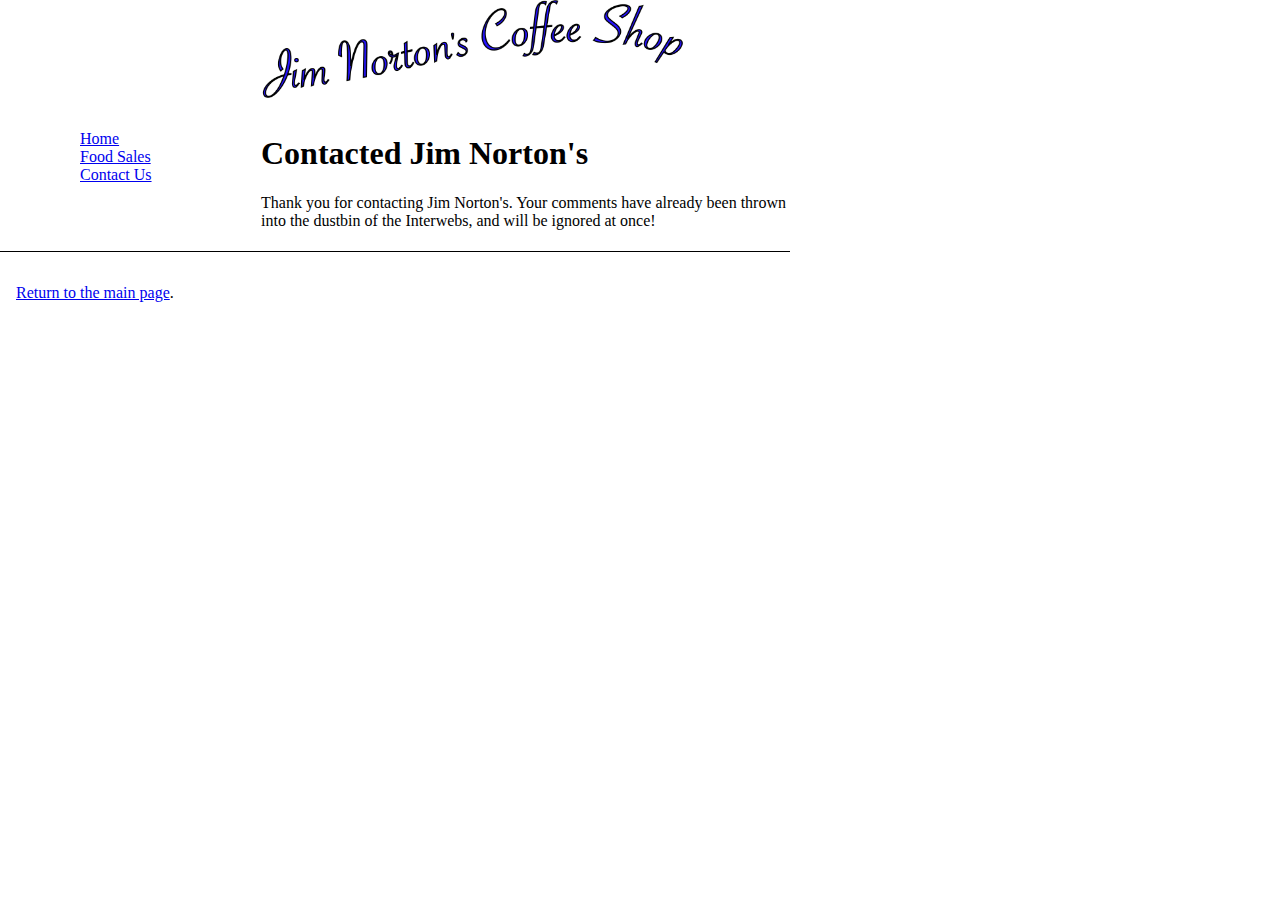
<file: peach/contacted.html>
<!DOCTYPE html>
<html lang="en">
	<head>
		<meta charset="utf-8">
		<title>Contacted Jim Norton's</title>
		<link rel="Stylesheet" type="text/css" href="foodSold.css">
		<meta name="viewport" content="width=device-width, initial-scale=1, shrink-to-fit=no">
	</head>
	<body>
		<ul id="wb-tphp">
			<li class="wb-slc"><a class="wb-sl" href="#wb-cont">Skip to main content</a></li>
			<li class="wb-slc"><a class="wb-sl" href="#siteMenu">Skip to Site Menu</a></li>
			<li class="wb-slc visible-sm visible-md visible-lg"><a class="wb-sl" href="#wb-info">Skip to Footer</a></li>
		</ul>
		<header>
		<img src="../images/jim_nortons_banner.png" alt="Jim Nortons' Coffee Shop logo" id="bannerImg">
		</header>
		<main>
			<h1 id="wb-cont" tabindex="-1" class="dest">Contacted Jim Norton's</h1>
			<div>
				<p>Thank you for contacting Jim Norton's.  Your comments have already been thrown into the dustbin of the Interwebs, and will be ignored at once!</p>
			</div>
		</main>
		<nav id="siteMenu" tabindex="-1">
			<h2 class="wb-inv invisibleStuff" id="siteMenuHeading">Site Menu</h2>
			<p>Javascript must be enabled for the left menu to work.</p>
			<!--

			<ul>
				<li><a href="index.html">Home</a></li>
				<li><a href="foodSold.html">Food Sales</a></li>
				<li class="navcurr"><a href="contactus.html">Contact Us<span class="wb-inv invisibleStuff"> this page</span></a></li>
			</ul>
			-->
		</nav>
		<footer id="wb-info" tabindex="-1">
			<h2 class="invisibleStuff wb-inv">About This Site</h2>
			<p><a href="index.html">Return to the main page</a>.</p>
		</footer>
		<script src="common.js"></script>
	</body>
</html>
</file>
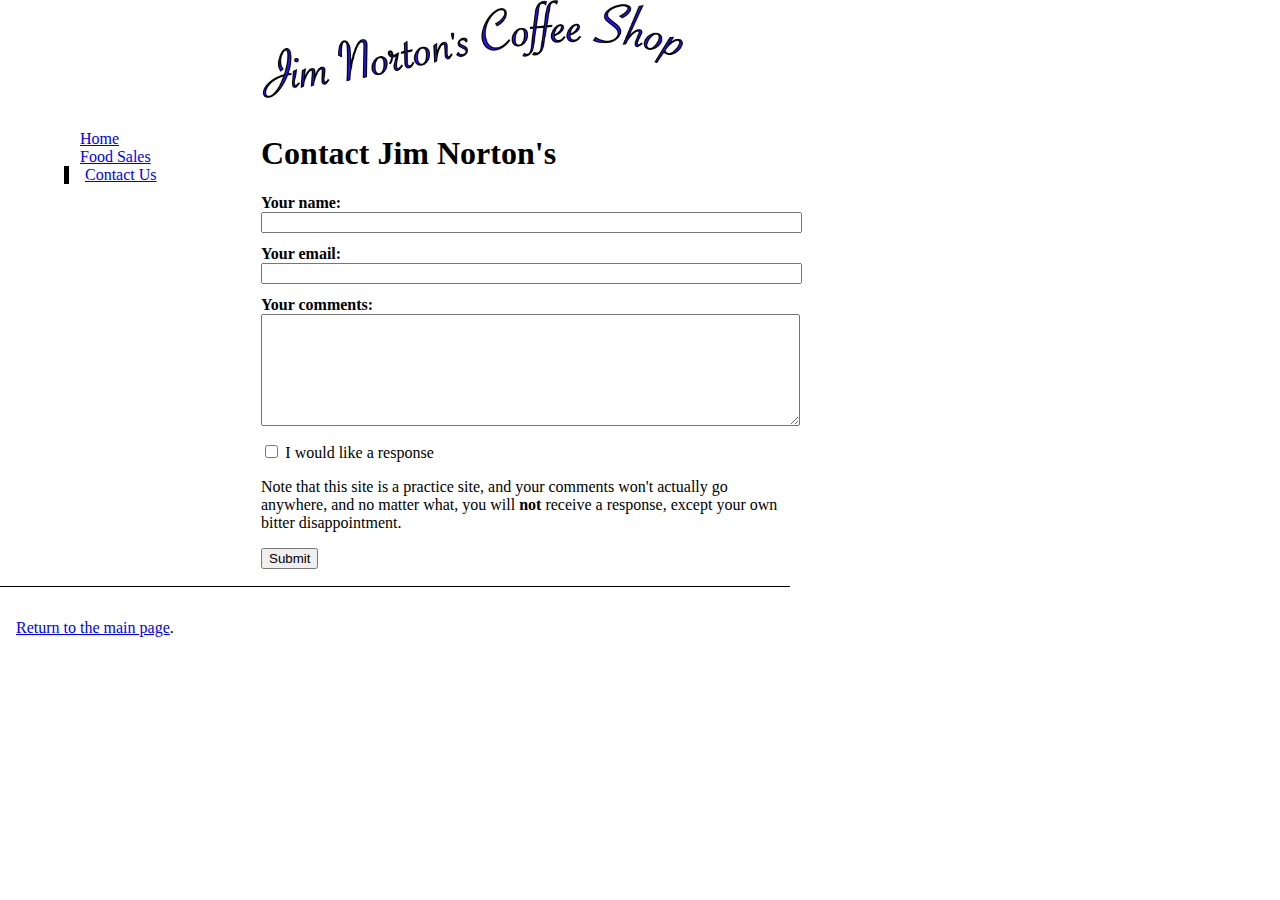
<file: peach/contactus.html>
<!DOCTYPE html>
<html lang="en">
	<head>
		<meta charset="utf-8">
		<title>Contact Jim Norton's</title>
		<link rel="Stylesheet" type="text/css" href="foodSold.css">
		<meta name="viewport" content="width=device-width, initial-scale=1, shrink-to-fit=no">
	</head>
	<body>
		<ul id="wb-tphp">
			<li class="wb-slc"><a class="wb-sl" href="#wb-cont">Skip to main content</a></li>
			<li class="wb-slc"><a class="wb-sl" href="#siteMenu">Skip to Site Menu</a></li>
			<li class="wb-slc visible-sm visible-md visible-lg"><a class="wb-sl" href="#wb-info">Skip to Footer</a></li>
		</ul>
		<header>
		<img src="../images/jim_nortons_banner.png" alt="Jim Nortons' Coffee Shop logo" id="bannerImg">
		</header>
		<main>
			<h1 id="wb-cont" tabindex="-1" class="dest">Contact Jim Norton's</h1>
			<form method="GET" action="contacted.html" autocomplete="on">
			<div class="formDiv">
				<label for="name">Your name:</label>
				<input type="text" id="name" name="name" autocomplete="name">
			</div>
			<div class="formDiv">
				<label for="emailaddy">Your email:</label>
				<input type="email" id="emailaddy" name="emailaddy" autocomplete="email">
			</div>
			<div class="formDiv">
				<label for="comments">Your comments:</label>
				<textarea id="comments" name="comments"></textarea>
			</div>
			<div class="formDiv">
				<input type="checkbox" id="respond" name="respond">
				<label for="respond">I would like a response</label>
			</div>
			<p id="practiceDesc">Note that this site is a practice site, and your comments won't actually go anywhere, and no matter what, you will <strong>not</strong> receive a response, except your own bitter disappointment.</p>
			<div class="formDiv">
				<button type="submit" id="submitBtn" name="submitBtn" aria-describedby="practiceDesc">Submit</button>
			</div>
			</form>
		</main>
		<nav id="siteMenu" tabindex="-1">
			<h2 class="wb-inv invisibleStuff" id="siteMenuHeading">Site Menu</h2>
			<p>Javascript must be enabled for the left menu to work.</p>
			<!--

			<ul>
				<li><a href="index.html">Home</a></li>
				<li><a href="foodSold.html">Food Sales</a></li>
				<li class="navcurr"><a href="contactus.html">Contact Us<span class="wb-inv invisibleStuff"> this page</span></a></li>
			</ul>
			-->
		</nav>
		<footer id="wb-info" tabindex="-1">
			<h2 class="invisibleStuff wb-inv">About This Site</h2>
			<p><a href="index.html">Return to the main page</a>.</p>
		</footer>
		<script src="common.js"></script>
	</body>
</html>
</file>
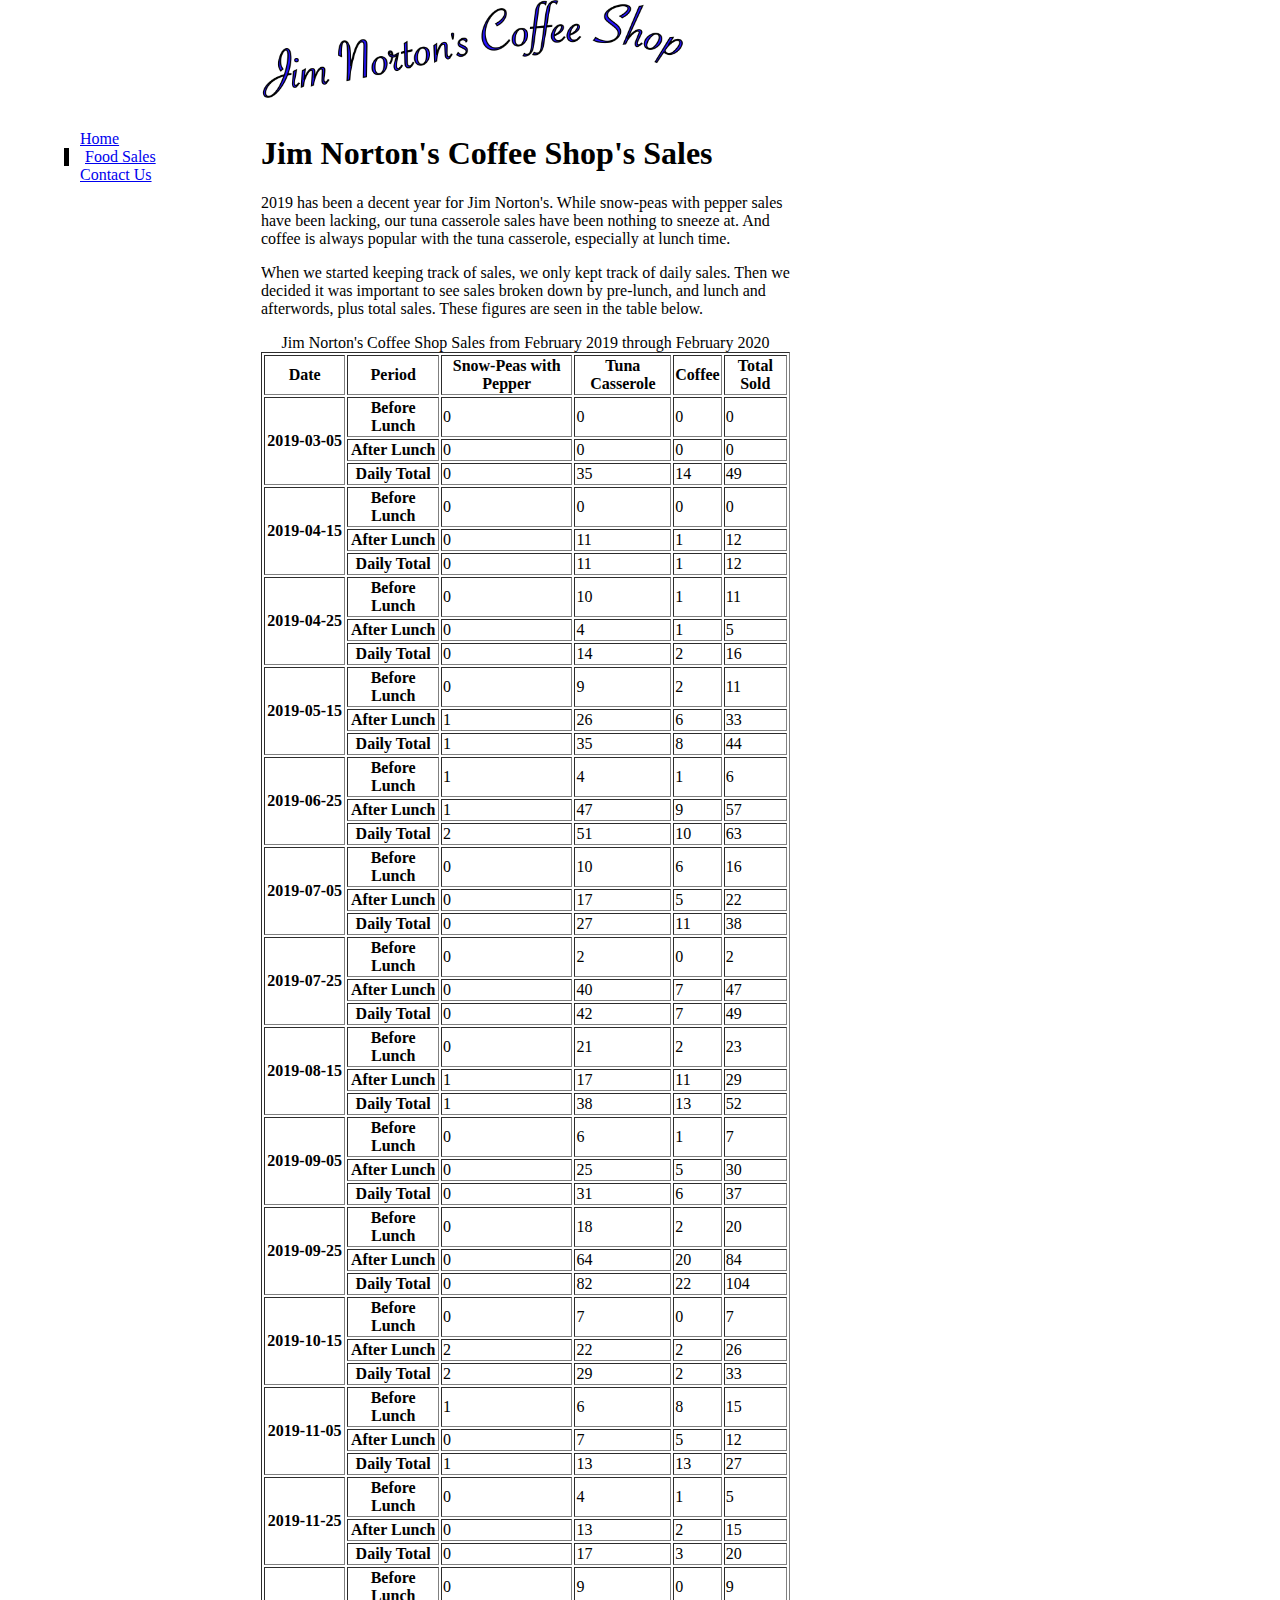
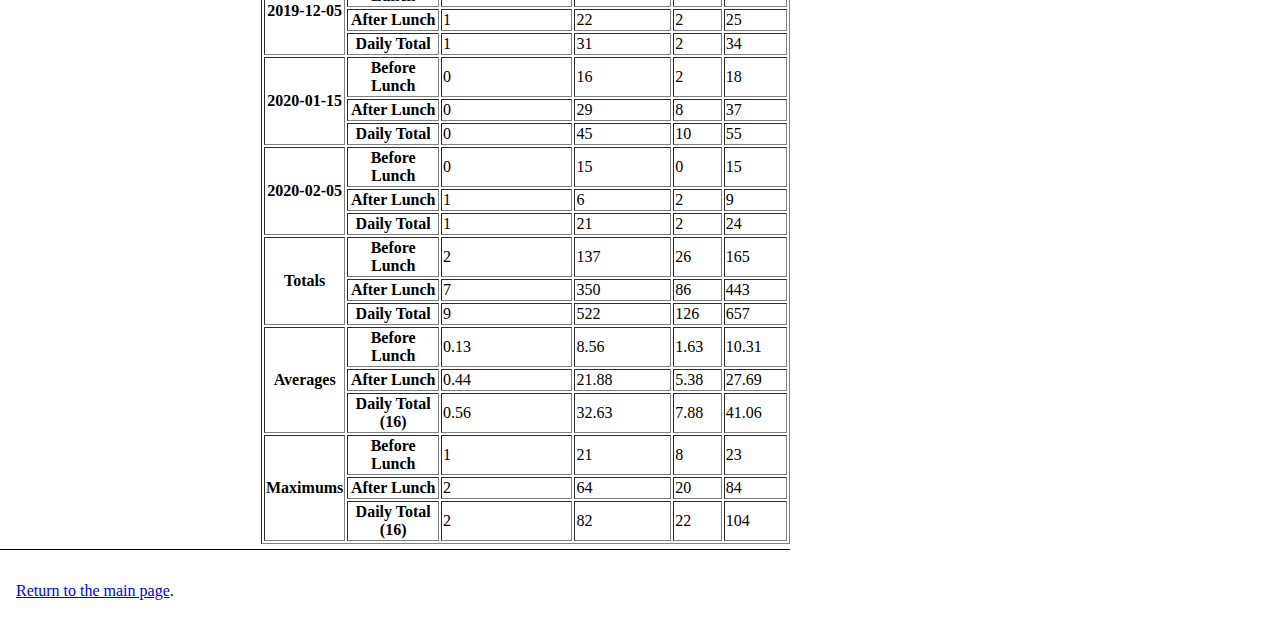
<file: peach/foodSold.html>
<!DOCTYPE html>
<html lang="en">
	<head>
		<meta charset="utf-8">
		<title>Jim Norton's Coffee Shop's Sales</title>
		<link rel="Stylesheet" type="text/css" href="foodSold.css">
		<meta name="viewport" content="width=device-width, initial-scale=1, shrink-to-fit=no">
	</head>
	<body>
		<ul id="wb-tphp">
			<li class="wb-slc"><a class="wb-sl" href="#wb-cont">Skip to main content</a></li>
			<li class="wb-slc"><a class="wb-sl" href="#siteMenu">Skip to Site Menu</a></li>
			<li class="wb-slc visible-sm visible-md visible-lg"><a class="wb-sl" href="#wb-info">Skip to Footer</a></li>
		</ul>
		<header>
		<img src="../images/jim_nortons_banner.png" alt="Jim Nortons' Coffee Shop logo" id="bannerImg">
		</header>
		<main id="foodSoldMain">
			<h1 id="wb-cont" tabindex="-1">Jim Norton's Coffee Shop's Sales</h1>
			<p>2019 has been a decent year for Jim Norton's.  While snow-peas with pepper sales have been lacking, our tuna casserole sales have been nothing to sneeze at.  And coffee is always popular with the tuna casserole, especially at lunch time.</p>
			<p>When we started keeping track of sales, we only kept track of daily sales.  Then we decided it was important to see sales broken down by pre-lunch, and lunch and afterwords, plus total sales.  These figures are seen in the table below.</p>

			<div id="tableHolder">
				<table id="throatyMcThroatFaceTable">
					<caption>Jim Norton's Coffee Shop Sales from February 2019 through February 2020</caption>
					<thead>
						<tr>
							<th id="date">Date</th>
							<th id="period">Period</th>
							<th id="sneeze">Snow-Peas with Pepper</th>
							<th id="throatClears">Tuna Casserole</th>
							<th id="coughs">Coffee</th>
							<th id="totalNoises">Total Sold</th>
						</tr>
					</thead>
					<tbody>
					</tbody>
					<tfoot>
					</tfoot>
				</table>
			</div>

		</main>
		<nav id="siteMenu" tabindex="-1">
			<h2 class="wb-inv invisibleStuff" id="siteMenuHeading">Site Menu</h2>
			<p>Javascript must be enabled for the left menu to work.</p>
			<!--

			<ul>
				<li><a href="index.html">Home</a></li>
				<li class="navcurr"><a href="foodSold.html">Food Sales<span class="wb-inv invisibleStuff"> this page</span></a></li>
				<li><a href="contactus.html">Contact Us</a></li>
			</ul>
			-->
		</nav>
		<footer id="wb-info" tabindex="-1">
			<h2 class="invisibleStuff wb-inv">About This Site</h2>
			<p><a href="index.html">Return to the main page</a>.</p>
		</footer>
		<script src="common.js"></script>
		<script src="foodSold.js"></script>
	</body>
</html>
</file>
<file: banana/banana.css>
ul {
	list-style: none;
}
a {
	text-decoration: none;
}
.btn {
	width: 60px;
	padding: 0.4em;
	background-color: #A0A0A0;
	color: #3A3B3A;
	border: 1px solid #A0A0A0;
}
.h1 {
	font-weight: 800;
	font-size: 200%;
}
#throatyMcThroatFaceTable, #throatyMcThroatFaceTable td {
	border: thin inset #808080;
}
</file>
<file: grape/foodSold.css>
table, tr, th, td {
	border: thin inset #808080;
}

body {
	display: grid;
	grid-template-areas: 	"header"
				"nav"
				"content"
				"footer";
	width: 100%;
	max-width: 800px;
	grid-gap: 5px;
}
header {
	grid-area: header;
}
nav {
	grid-area: nav;
}
nav ul {
	list-style: none;
}
nav ul li {
	padding-left: 1em;
}
#wb-tphp {
	list-style-type: none;
	margin-bottom: 0;
}
.wb-slc {
    left: 0;
    position: absolute;
    text-align: center;
    top: 10px;
    width: 100%;
    z-index: 3;
}
.wb-sl {
	clip: rect(1px,1px,1px,1px);
	height: 1px;
	margin: 0;
	overflow: hidden;
	position: absolute;
	width: 1px;
}
.wb-disable .wb-slc .wb-sl,.wb-show-onfocus:focus,.wb-sl:focus {
	clip:rect(auto,auto,auto,auto);
	height:inherit;
	margin:inherit;
	overflow:inherit;
	position:static;
	width:inherit;
	background-color: white;
}
main {
	grid-area: content;
}

footer {
	grid-area: footer;
	padding: 1em;
	border-top: solid thin black;
}
#bannerImg {
	width: 80%;
	height: 90%;
	max-width: 800px;
}
.invisibleStuff {
	position: absolute;
	height: 1px;
	width: 1px;
	clip: rect(1px, 1px, 1px, 1px);
	overflow: hidden;
	margin: 0;
}

.navcurr {
	border-left: thick solid black;
}

.formDiv {
	margin: 0.75em 0;
}

.formDiv label:first-child {
	display: block;
	font-weight: bold;
}
.formDiv input, .formDiv textarea {
	width: 40em;
}
.formDiv input[type="checkbox"] {
	width: 1em;
}

.formDiv textarea {
	height: 8em;
}

@media (min-width: 800px) {
	body {
		display: grid;
		grid-template-columns: 1fr 2fr 2fr;
		grid-template-areas: 	"nonheader header header"
					"nav content content"
					"footer footer footer";
		width: 100%;
		grid-gap: 5px;
	}
	nav {
		grid-area: nav;
		margin: 0 1.5em;
		min-width: 13em;
	}
}
</file>
<file: peach/foodSold.css>
table, tr, th, td {
	border: thin inset #808080;
}

body {
	display: grid;
	grid-template-areas: 	"header"
				"nav"
				"content"
				"footer";
	width: 100%;
	max-width: 790px;
	margin: 0;
	grid-gap: 2px;
}
header {
	grid-area: header;
}
nav {
	grid-area: nav;
}
nav ul {
	list-style: none;
}
nav ul li {
	padding-left: 1em;
}
#wb-tphp {
	list-style-type: none;
	margin-bottom: 0;
}
.wb-slc {
    left: 0;
    position: absolute;
    text-align: center;
    top: 10px;
    width: 100%;
    z-index: 3;
}
.wb-sl {
	clip: rect(1px,1px,1px,1px);
	height: 1px;
	margin: 0;
	overflow: hidden;
	position: absolute;
	width: 1px;
}
.wb-disable .wb-slc .wb-sl,.wb-show-onfocus:focus,.wb-sl:focus {
	clip:rect(auto,auto,auto,auto);
	height:inherit;
	margin:inherit;
	overflow:inherit;
	position:static;
	width:inherit;
	background-color: white;
}
main {
	grid-area: content;
	width: 100%;
}
main#foodSoldMain {
	overflow-x:scroll;
}

footer {
	grid-area: footer;
	padding: 1em;
	border-top: solid thin black;
}
#bannerImg {
	width: 80%;
	height: 90%;
	max-width: 794px;
}
.invisibleStuff {
	position: absolute;
	height: 1px;
	width: 1px;
	clip: rect(1px, 1px, 1px, 1px);
	overflow: hidden;
	margin: 0;
}

.navcurr {
	border-left: thick solid black;
}

.formDiv {
	margin: 0.75em 0;
}

.formDiv label:first-child {
	display: block;
	font-weight: bold;
}
.formDiv input, .formDiv textarea {
	width: 20em;
}
.formDiv input[type="checkbox"] {
	width: 1em;
}

.formDiv textarea {
	height: 8em;
}

@media (min-width: 800px) {
	body {
		display: grid;
		grid-template-columns: 1fr 2fr 2fr;
		grid-template-areas: 	"nonheader header header"
					"nav content content"
					"footer footer footer";
		width: 100%;
		grid-gap: 5px;
	}
	nav {
		grid-area: nav;
		margin: 0 1.5em;
		min-width: 13em;
	}

	.formDiv input, .formDiv textarea {
		width: 40em;
	}
}
</file>
